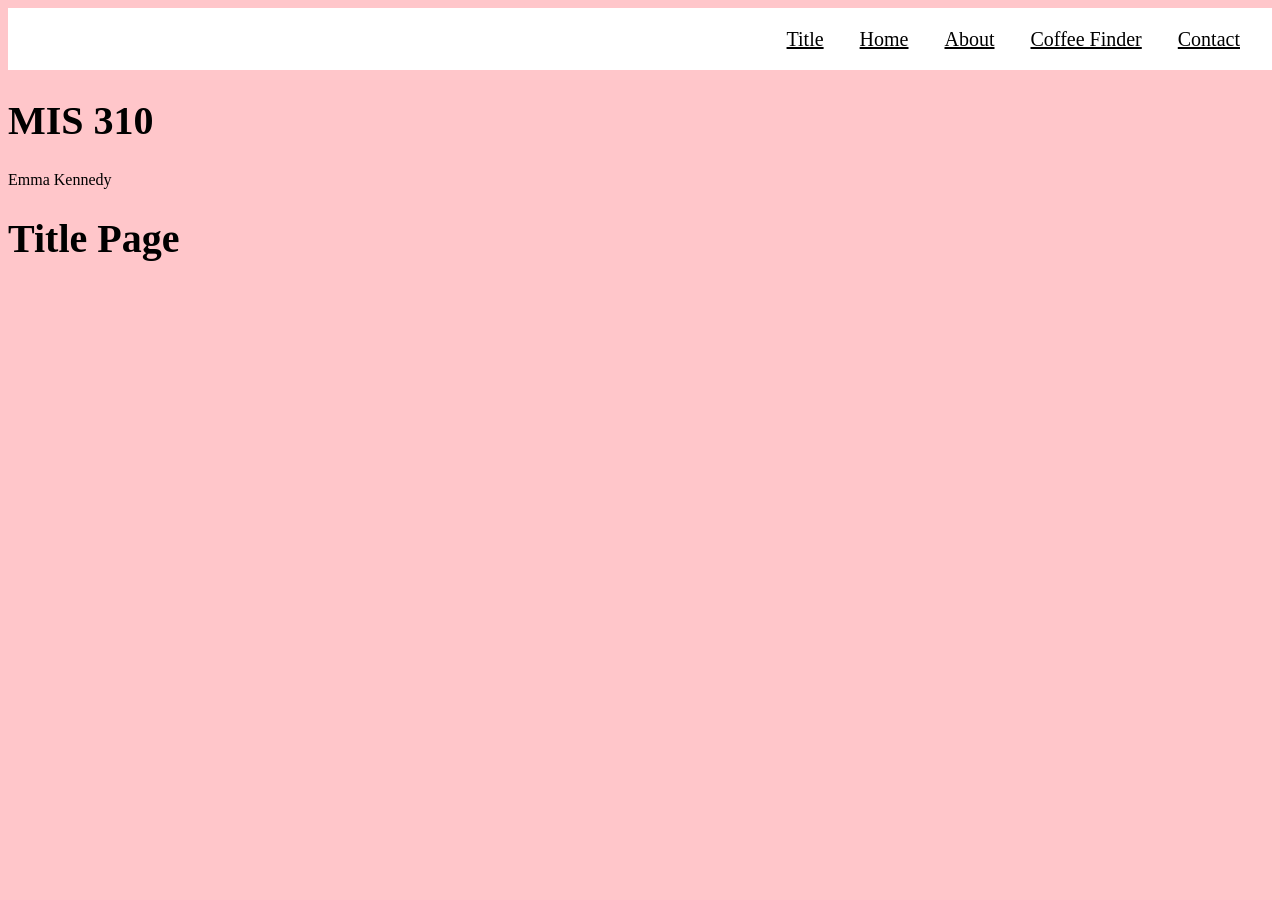
<file: index.html>
<!DOCTYPE html>
<html lang="en">
    <head>
        <title>MIS 310</title>
        <link rel="stylesheet" href="Styles.css">
    </head>
    <body>
        <nav>
            <a href="index.html">Title</a>
            <a href="homepage.html">Home</a>
            <a href="about.html">About</a>
            <a href="coffee finder.html">Coffee Finder</a>
            <a href="contact.html">Contact</a>
        </nav>
        <h1>MIS 310</h1>
        <p>Emma Kennedy</p>
        </body>

<body>
    <h1>Title Page</h1>
</body>
</html>
</file>
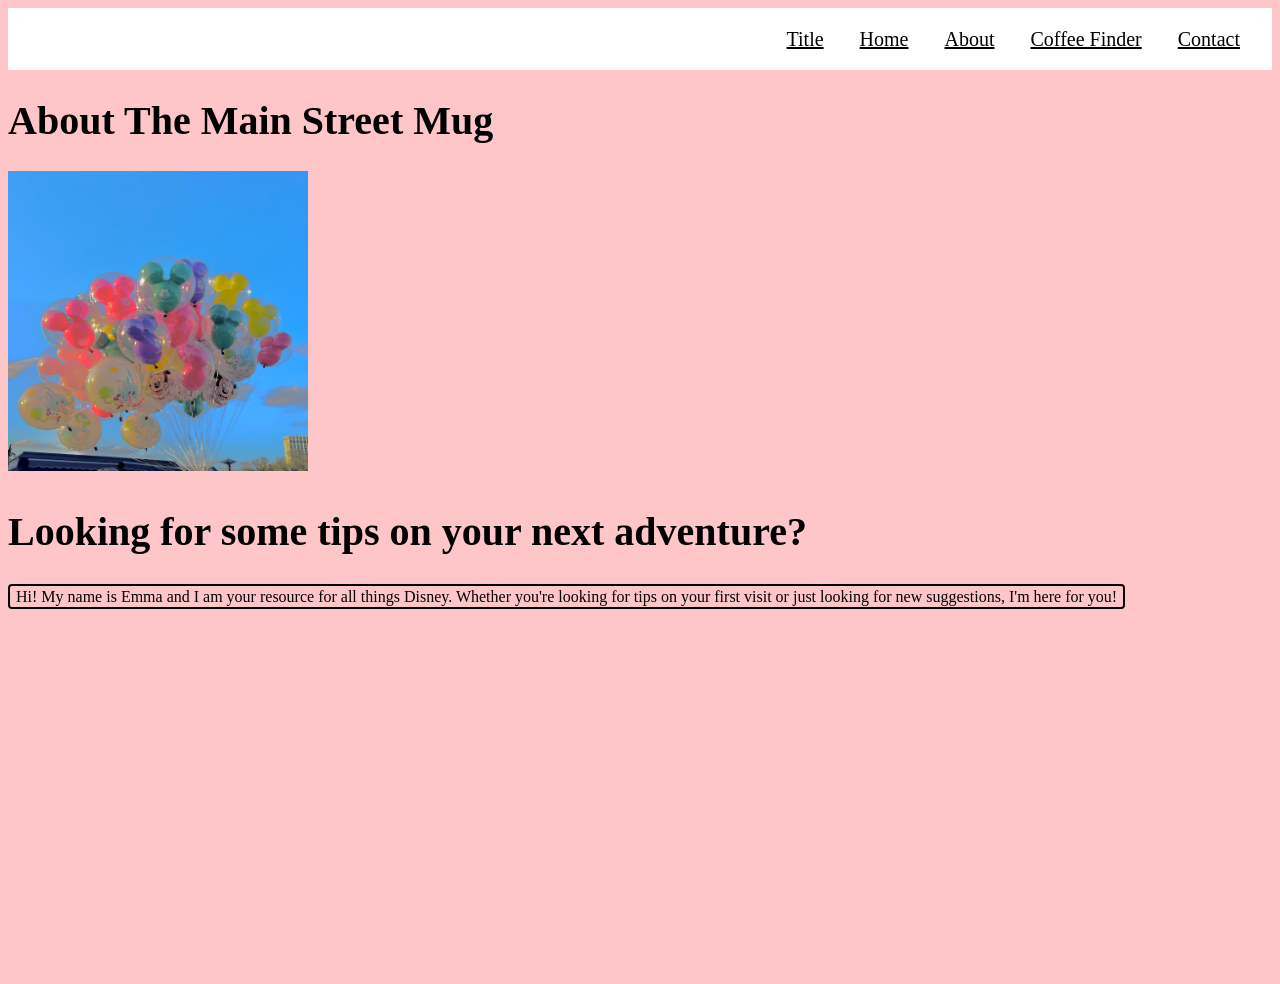
<file: about.html>
<!DOCTYPE html>
<html lang="en">
    <head>
        <meta charset="UTF-8">
        <title>The Main Street Mug</title>
        <link rel="stylesheet" href="Styles.css">
    </head>
    <nav>
            <a href="index.html">Title</a>
            <a href="homepage.html">Home</a>
            <a href="about.html">About</a>
            <a href="coffee finder.html">Coffee Finder</a>
            <a href="contact.html">Contact</a>
        </nav>

    <body>
        <h1><strong>About The Main Street Mug</strong></h1>
        <img src="Images/mickeyballoons.jpg" alt="A photo I took of a bunch of multi-colored mickey mouse balloons in the sky" height="300" width="300">
    </body>

    <h2><strong>Looking for some tips on your next adventure?</strong></h2>
        <body>
            <p><border-box>Hi! My name is Emma and I am your resource for all things Disney. Whether you're looking for tips on your first visit or just looking for new suggestions, I'm here for you!</border-box></p>
    <video src="Multimedia/SmugglersRun.mp4" alt="A video taken of me on the Millenium Falcon: Smugglers Run Ride in Walt Disney World" height="350" width="350" autoplay></video>
        </body>
    </html>
</file>
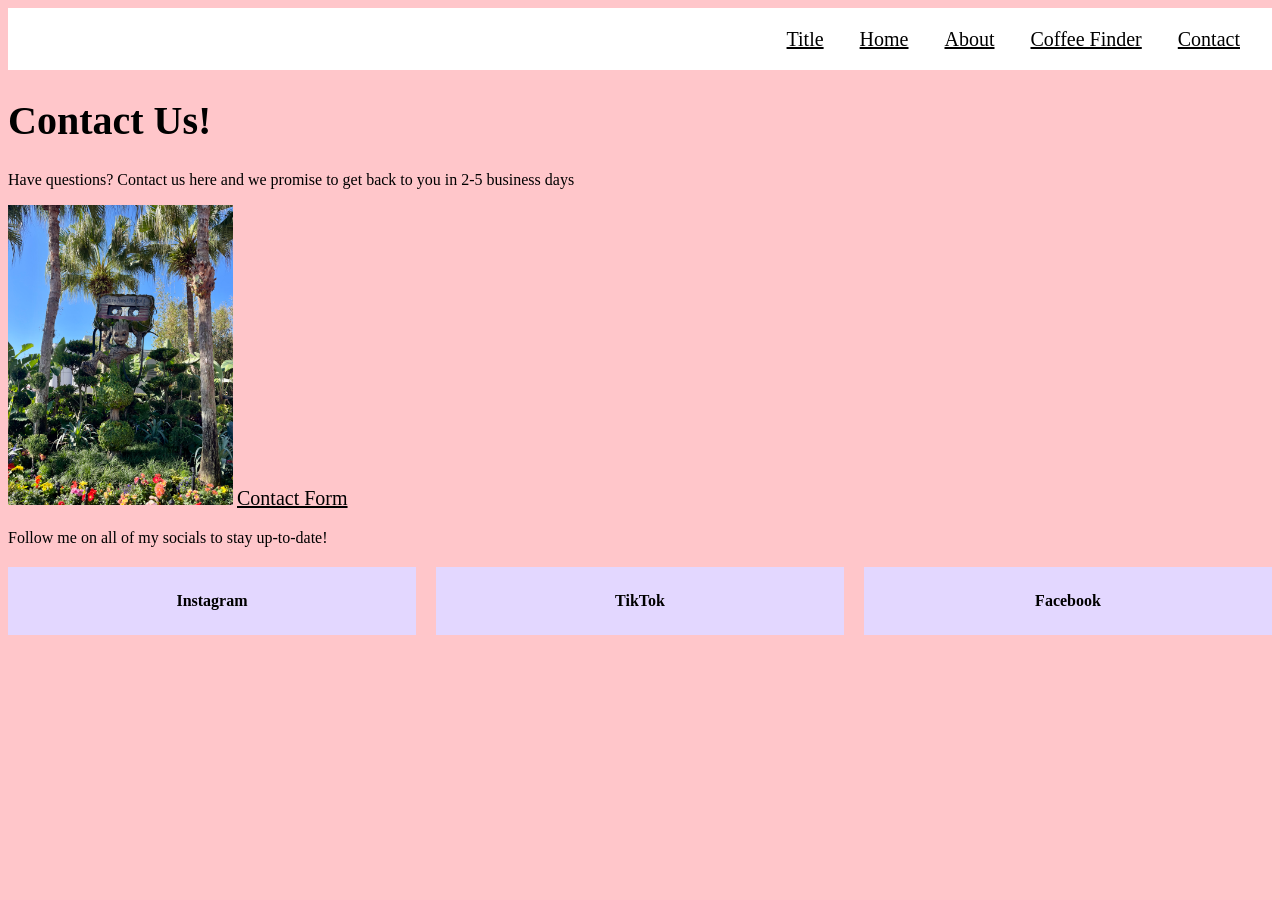
<file: contact.html>
<!DOCTYPE html>
<html lang="en">
    <meta charset="UTF 8">
    <title>Contact Us</title>
            <nav>
            <a href="index.html">Title</a>
            <a href="homepage.html">Home</a>
            <a href="about.html">About</a>
            <a href="coffee finder.html">Coffee Finder</a>
            <a href="contact.html">Contact</a>
        </nav>
    <h1>Contact Us!</h1>
    <link rel="stylesheet" href="Styles.css">
    <p>Have questions? Contact us here and we promise to get back to you in 2-5 business days</p>
    <img src="Images/Groot.jpg" alt="A photo that I took of a topiary of Groot holding a cassette tape" height="300" weight="300">
</html>
<a href= https://docs.google.com/forms/d/e/1FAIpQLSc2wdj3-flBaGxxrWHUpK_UYurz6PpqV-XL733xiqz0UxJuww/viewform?usp>Contact Form</a>
<body>
    <p>Follow me on all of my socials to stay up-to-date!</p>
   <div class="cards">
        <section class="card"><strong>Instagram</strong></section>
        <section class="card"><strong>TikTok</strong></section>
        <section class="card"><strong>Facebook</strong></section>
    </div>
    <div class="flex-container">
        <div class="one"></div>
        <div class="two"></div>
        <div class="three"></div>
    </div>
</body>
</file>
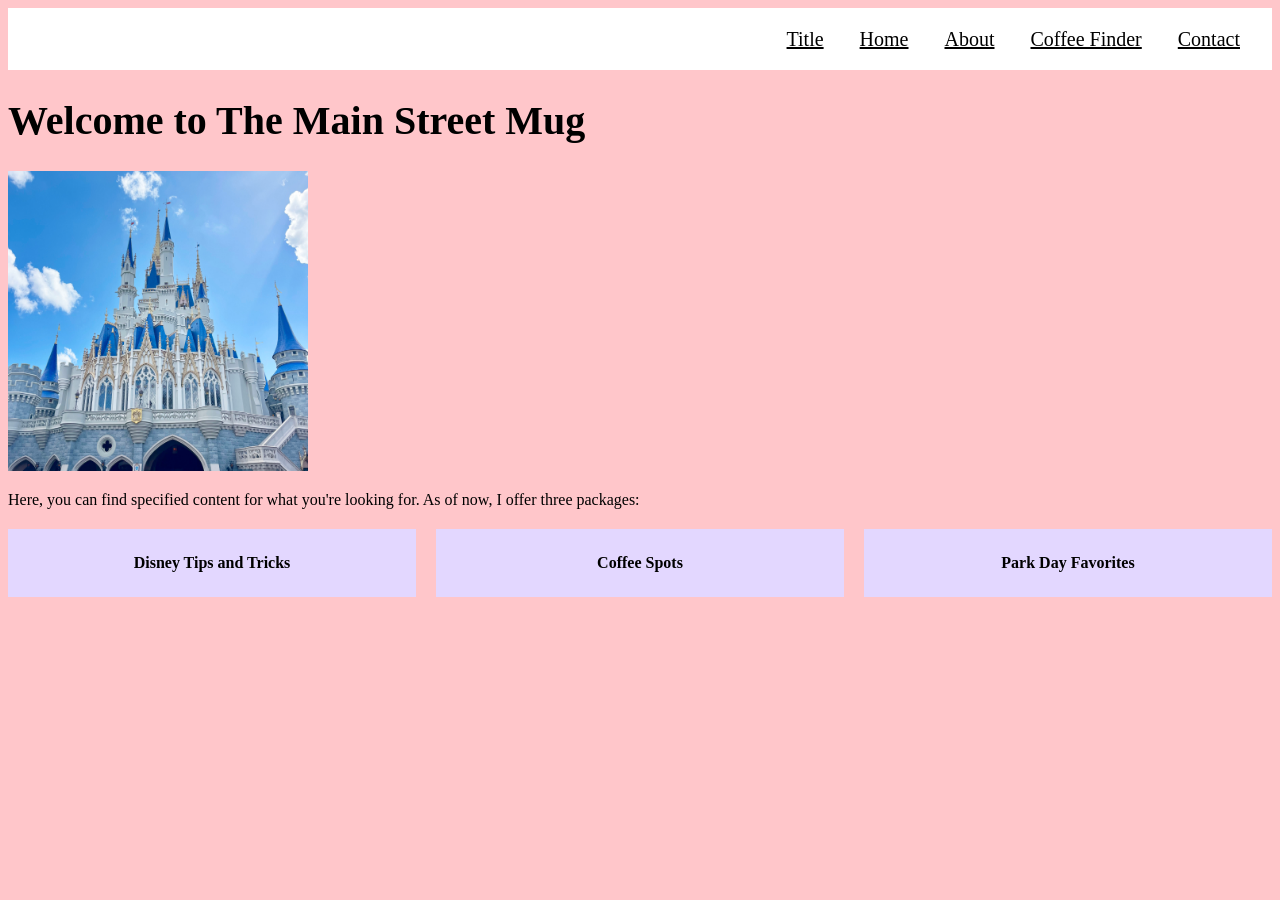
<file: homepage.html>
<!DOCTYPE html>
<html lange="en">
    <head>
        <meta charset="UTF-8"> 
        <title>The Main Street Mug</title>
        <link rel="stylesheet" href="Styles.css">
    </head>

        <nav>
            <a href="index.html">Title</a>
            <a href="homepage.html">Home</a>
            <a href="about.html">About</a>
            <a href="coffee finder.html">Coffee Finder</a>
            <a href="contact.html">Contact</a>
        </nav>
    <body>
        <h1>Welcome to <strong>The Main Street Mug</strong></h1>
        <img src="Images/CastleEdited.jpeg" alt="picture that I took of the back of cinderella castle" height="300" width="300">
        <p>Here, you can find specified content for what you're looking for. As of now, I offer three packages:</p>
    </body>
    <div class="cards">
        <section class="card"><strong>Disney Tips and Tricks</strong></section>
        <section class="card"><strong>Coffee Spots</strong></section>
        <section class="card"><strong>Park Day Favorites</strong></section>
    </div>
</html>
</file>
<file: Styles.css>
/* General page styling */
body {
    font-family: 'Times New Roman';
    color:black;
    background-color: #FFC6CA;
}

/* Main Heading */
h1 {
    font-family: 'Cormorant Garamond';
    font-size: 40px;
    color: #000000;
}
a {
    font-family: 'Times New Roman';
    font-size: 20px;
    line-height: 1.5;
    color: #000000;
}
nav {
    background-color: #FFFFFF;
    padding: 16px;
    text-align: right;
    font-family: 'Times New Roman'
}
nav a {
    color: #000000;
    margin: 0 16px;
    text-decoration: underline;
}

border-box {
    border: 2px solid #000000;
    padding: 2px 6px;
    border-radius: 4px;
}
h2 {
    font-family: 'Times New Roman';
    font-size: 40px; 
    color: #000000; 
} 
.flex-container {
    display: flex;
    flex-direction: column; 
    justify-content: center;
    align-items: center;
 .flex-container div {
    background: #CEEEF8;
    border: 4px solid black;
    height: 100px;
    flex: 1 1 0%;
 }   
}
/* Contact image and form link */
.contact-content {
    display: flex;
    flex-direction: row;
    align-items: center;
    gap: 20px;
    margin: 20px 0;
}
.contact-content image {
    width: 300px;
    height: 380px;
    object-fit: cover;
}
.contact-form {
display: flex;
flex: 1;
justify-content: center;
align-items: center;
min-height: 200px;
background-color: #CEEEF8;
padding: 20px;
}
.contact-form a {
    font-size: 24px;
    color: #000000; 
}
/* Social media cards */
.cards {
    display: flex;
    flex-direction: row;
    gap: 20px;
    margin: 20px 0;
}
.card {
    flex: 1;
    padding: 25px;
    text-align: center;
    background-color: #CEEEF8;
}
/* Media Elements */
@media (max-width: 600px) {
    .contact-content {
        flex-direction: column;
        align-items: stretch;
    }
    .contact-content img{
        max-width: 100%;
        height: auto;
    }
    .cards {
        flex-direction: column;
    }
}
.grid-container {
    display: grid;
    grid-template-columns: 75 px
   75px 75px;
    grid-template-rows: 75px 75px;
    gap: 32px;
}
.card {
    background-color: #E3D7FF;
    border: 1px #FFF6CC;
}
</file>
